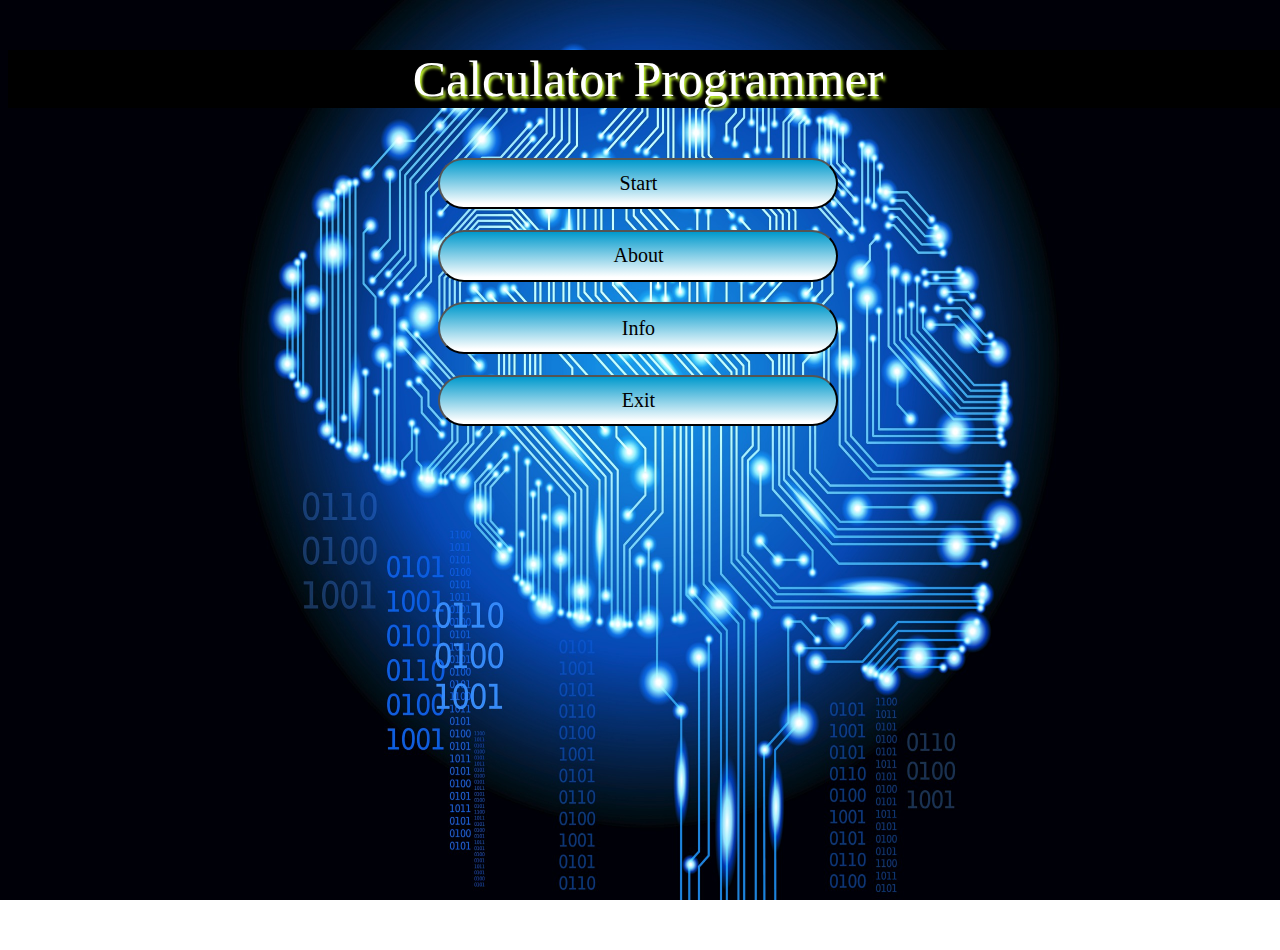
<file: logicCalculator/index.html>
<!DOCTYPE html>
<html>
<head>
	<title></title>
		<link rel="stylesheet" type="text/css" href="style/style.css">
		<link rel="stylesheet" type="text/css" href="font-awesome-4.7.0/css/font-awesome.min.css">
		<link rel="shortcut icon" type="image/png" href="img/icon.png">
		
</head>
<script type="text/javascript">
	
</script>
<body>
		<div>
			<p id="para">
				Calculator Programmer
			</p>
		</div>
		<div id="container" class="">
			<a href="start.html" ><button class="btn">Start</button></a>
			<BUTTON class="btn" id="about" onclick="setTimeout(myfunc,4000)">About 
				<div id="modalAbout">
					<div id="contentAbout">ABOUT ME</p>
					<a href="" class="close" data-dismiss="modal">&times;</a>
					<div id="none1">
						<p>
			<h4>	Biography</h4>
			This is Aghida Haidari, Proudly I am an Afgan, graduated from Mahjooba Hravi girls high school now student at computer sience faculty of Herat University also student at CodeToInspire coding school for girls. I have big dreams And I want them to be real</p>
			<p id="para2"> and I could live them in my life never stop dreaming, the first step of success is dreaming and then action lets the your social status to cry your success. if you belive on yourself then even the sky is not the limit the limit is being hopeless and stop trying of your goals.

			MOTTO
			KEEP MOVING FORWARD!
			<h4>Our SKills</h4>
			Skills which we are in it and by using them we are making the first templates of our ideas and designs which are looping in our mind are : - HTML - CSS - HTML5 - CSS3 - JavaScript
			JOIN ME AT:
		</p>
						
						<p id="email">_aghida55@gail.com</p>
					<div class="twett">
						<a href="facebook.com" ><i class="fa fa-facebook" id="facebook"></i></a>
						<a href="twitter.com"><i class="fa fa-twitter" id="facebook"></i></a>
						<a href="gmail.com"><i class="fa fa-telegram" id="facebook"></i></a>
						<a href=""><i class="fa fa-email"></i></a>
					</div>
					
					</div>
					</div>
				</div>

			</BUTTON>
			<BUTTON class="btn" id="info" onclick="setTimeout(myfun, 4000)"> Info
				<div id="modalInfo">
					<div id="contentInfo"><p>information about App</p>
					<a href="" class="close" data-dismiss="modal">&times;</a>
					<div id="none">
					
						<p>ddddddddddddddddddddddd</p>
					</div>
					</div>
				</div>
			</BUTTON>
			<a href=""><BUTTON class="btn" onclick="closeWindow" > Exit  </BUTTON></a>
			
		</div>
		<script type="text/javascript">
			var modalAbout=document.getElementById('modalAbout');
			var about=document.getElementById("about");
			about.addEventListener("click", function () {
				modalAbout.style.display="block";
			});
			var info=document.getElementById("info");
				info.addEventListener("click", function () {
				modalInfo.style.display="block";
			});
				var none=document.getElementById("none");
				none.style.display="none";
				function myfun(){
					none.style.display="block";
				}
				var none1=document.getElementById("none1");
				none1.style.display="none";
				function myfunc(){
					none1.style.display="block";
				}
		</script>
</body>
</html>
</file>
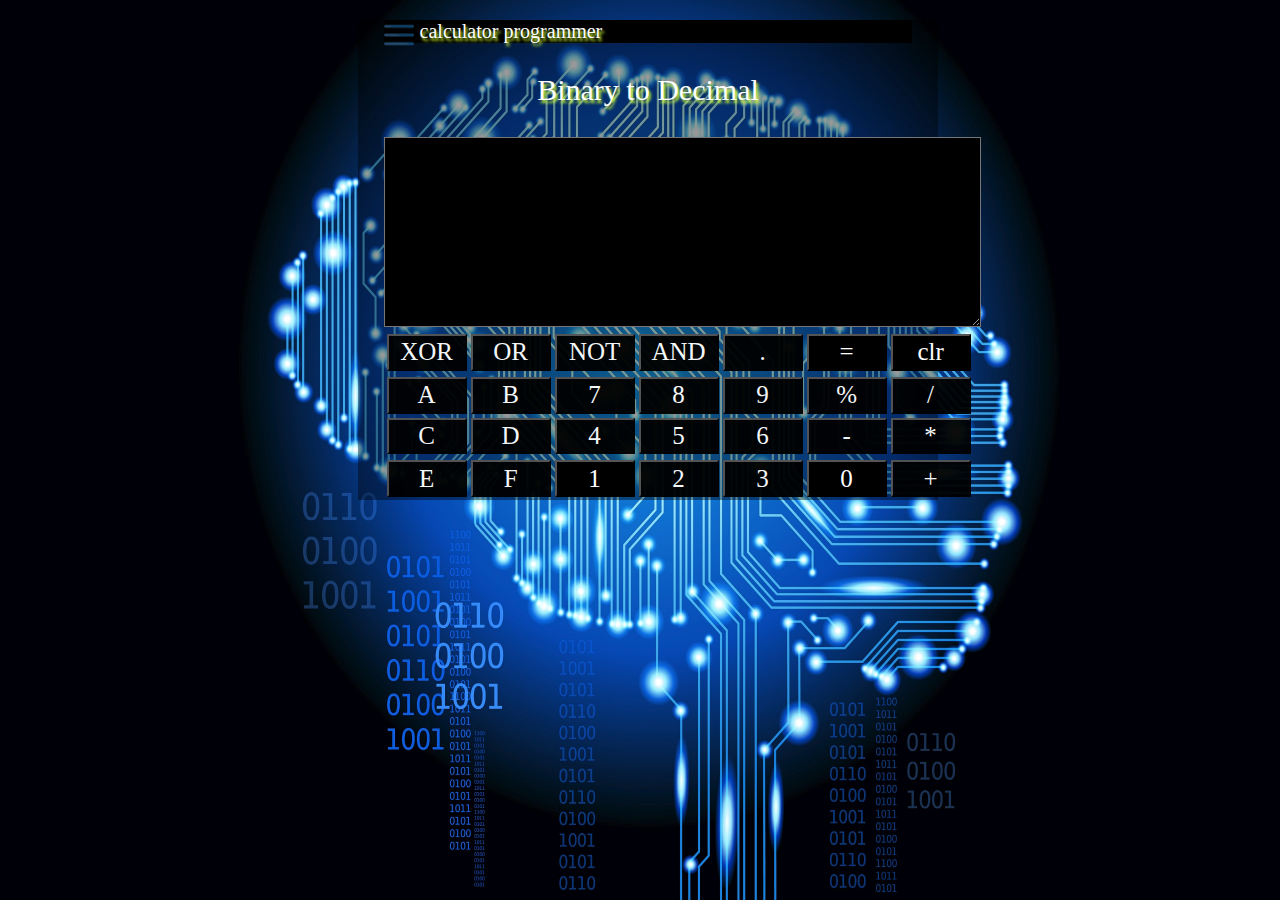
<file: logicCalculator/binary to decimal.html>
<!DOCTYPE html>
<html>
<head>
	<title></title>
	<link rel="stylesheet" type="text/css" href="style/style.css">
	<link rel="shortcut icon" type="image/png" href="img/icon.png">
</head>
<body >

<div id="key">
	 <a href="start.html" id="back2"><img src="img/m2.png" id="m2" id="back"></a>
	<p id="p2">calculator programmer</p>
	<p id="p1">Binary to Decimal</p>

	<table>
	<tr>
		<td><button class="disabled">XOR</button></td>
		<td><button class="disabled">OR</button></td>
		<td><button class="disabled">NOT</button></td>
		<td><button class="disabled">AND</button></td>
		<td><button  class="disabled" >.</button></td>
		<td><button c id="btnm" onclick="dec()">=</button></td>
	<td><button conclick="i(this)" id="reset">clr</button></td>
	</tr>
	<tr>
		<textarea id="input1" ></textarea><br>
		</tr>
	<tr>
		<td><button class="disabled">A</button></td>
		<td><button class="disabled" >B</button></td>
		<td><button class="disabled">7</button></td>
		<td><button class="disabled" >8</button> </td>
		<td><button class="disabled" >9</button></td>
		<td><button class="disabled" >%</button></td>
	<td><button class="disabled">/</button></td>
		
		
	</tr>
	<tr>
		<td><button class="disabled" class="disabled">C</button> </td>
		<td><button class="disabled" class="disabled">D</button></td>
		<td><button class="disabled" class="disabled" >4</button></td>
		<td><button class="disabled" class="disabled">5</button> </td>
		<td><button class="disabled" class="disabled">6</button></td>
		<td><button class="disabled" class="disabled">-</button></td>
		<td><button class="disabled" class="disabled">*</button></td>
		
		
	</tr>


	<tr>
	<tr>
		<td><button class="disabled">E</button> </td>
		<td><button class="disabled">F</button></td>
		<td><button onclick="i(this)">1</button></td>
		<td><button class="disabled">2</button> </td>
		<td><button class="disabled">3</button></td>
		<td><button onclick="i(this)">0</button></td>
		<td><button class="disabled">+</button> </td>
		
		
	</tr>
		
		
	
	
	</table>
</div>
	<script type="text/javascript" >
		var input1=document.getElementById('input1');
	function i(a){
		
		input1.value+=a.innerHTML;
	}
		var reset=document.getElementById("reset");
	reset.addEventListener("click",function(){
		input1.value=" ";
	});
	var btnm=document.getElementById("btnm");
	btnm.addEventListener("click",function(){
		input1.value+=" = "+eval(document.getElementById("input1").value);
	});
 const convert = {
  bin2dec : s => parseInt(s, 2).toString(10),
  bin2hex : s => parseInt(s, 2).toString(16),
  dec2bin : s => parseInt(s, 10).toString(2),
  dec2hex : s => parseInt(s, 10).toString(16),
  hex2bin : s => parseInt(s, 16).toString(2),
  hex2dec : s => parseInt(s, 16).toString(10)
};
 function dec(){
	  var a=+(input1.value);

	  input1.value+=" = "+(convert.bin2dec(a));
	  }
	
	</script>
</body>
</html>
</file>
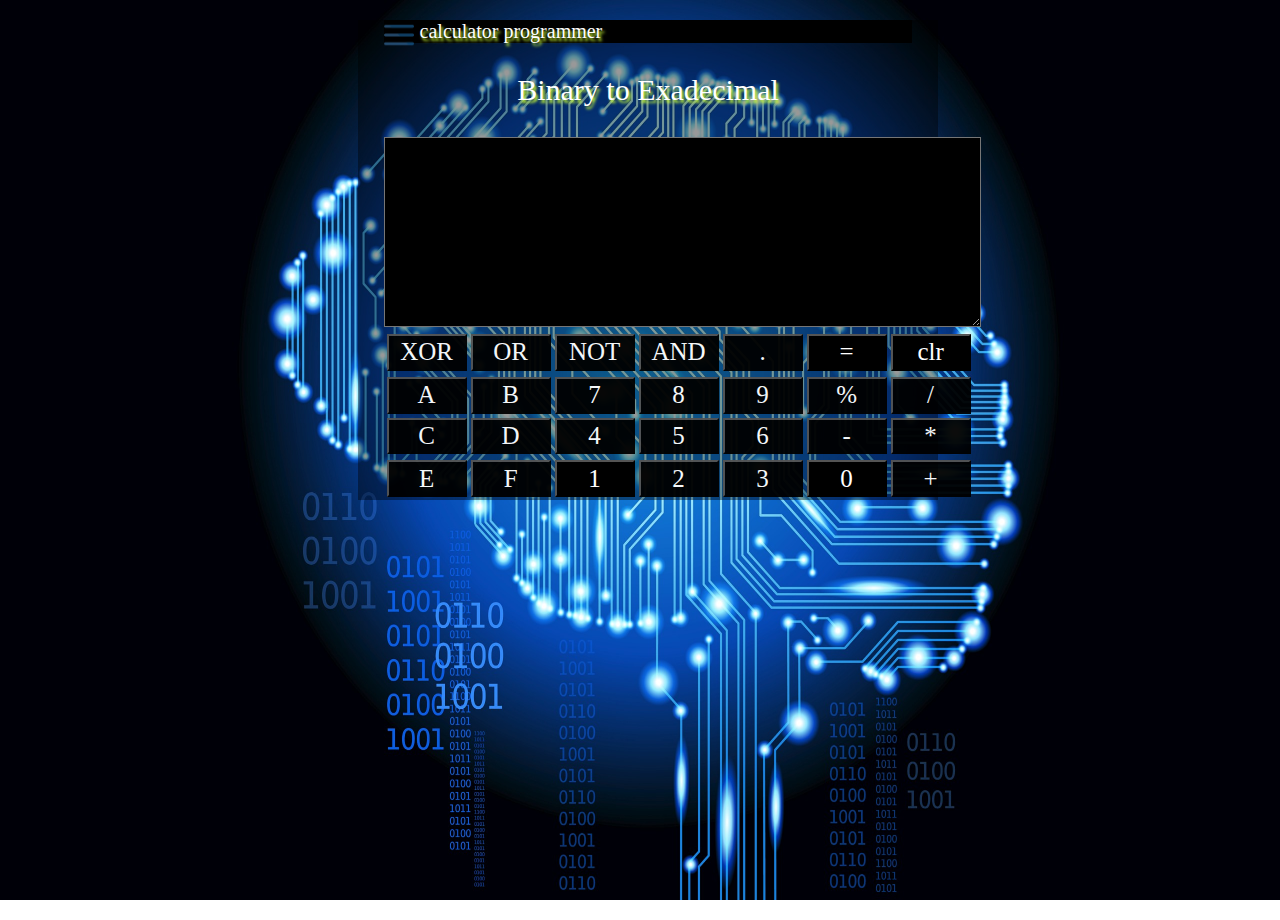
<file: logicCalculator/binary to exadecimal.html>
<!DOCTYPE html>
<html>
<head>
	<title></title>
	<link rel="stylesheet" type="text/css" href="style/style.css">
	
	<link rel="shortcut icon" type="image/png" href="img/icon.png">
</head>
<body >

<div id="key">
 	<a href="start.html" id="back2"><img src="img/m2.png" id="m2" id="back"></a>
	<p id="p2">calculator programmer</p>
	<p id="p1">Binary to Exadecimal</p>

	<table>
	<tr>
		<td><button class="disabled">XOR</button></td>
		<td><button class="disabled">OR</button></td>
		<td><button class="disabled">NOT</button></td>
		<td><button class="disabled">AND</button></td>
		<td><button  class="disabled">.</button></td>
		<td><button  id="btnm" onclick="dec()">=</button></td>
	<td><button onclick="i(this)" id="reset">clr</button></td>
	</tr>
	<tr>
		<textarea id="input1" onkeypress="myFunction(event)"></textarea><br>
		</tr>
	<tr>
		<td><button class="disabled">A</button></td>
		<td><button class="disabled">B</button></td>
		<td><button class="disabled" >7</button></td>
		<td><button class="disabled">8</button> </td>
		<td><button class="disabled">9</button></td>
		<td><button class="disabled">%</button></td>
	<td><button class="disabled">/</button></td>
		
		
	</tr>
	<tr>
		<td><button class="disabled" >C</button> </td>
		<td><button class="disabled">D</button></td>
		<td><button class="disabled">4</button></td>
		<td><button class="disabled">5</button> </td>
		<td><button class="disabled">6</button></td>
		<td><button class="disabled">-</button></td>
		<td><button class="disabled">*</button></td>
		
		
	</tr>


	<tr>
	<tr>
		<td><button class="disabled">E</button> </td>
		<td><button class="disabled">F</button></td>
		<td><button onclick="i(this)">1</button></td>
		<td><button class="disabled">2</button> </td>
		<td><button class="disabled" >3</button></td>
		<td><button onclick="i(this)">0</button></td>
		<td><button class="disabled">+</button> </td>
		
		
	</tr>
		
		
	
	
	</table>
      	 

</div>
	<script type="text/javascript" >
		var input1=document.getElementById('input1');
	function i(a){
		
		input1.value+=a.innerHTML;
	}
		var reset=document.getElementById("reset");
	reset.addEventListener("click",function(){
		input1.value=" ";
	});
	var btnm=document.getElementById("btnm");
	btnm.addEventListener("click",function(){
		input1.value+=" = "+eval(document.getElementById("input1").value);
	});

	 const convert = {
  bin2dec : s => parseInt(s, 2).toString(10),
  bin2hex : s => parseInt(s, 2).toString(16),
  dec2bin : s => parseInt(s, 10).toString(2),
  dec2hex : s => parseInt(s, 10).toString(16),
  hex2bin : s => parseInt(s, 16).toString(2),
  hex2dec : s => parseInt(s, 16).toString(10)
};
 function dec(){
	  var a=(input1.value);

	  input1.value+=" = "+(convert.bin2hex(a));
	  }
		// var back=document.getElementById('back');
		// var back2=document.getElementById('back2')
		// back.addEventListener("click",function() {
		// 	back2.href="start.html";
		// 	});
	</script>
</body>
</html>
</file>
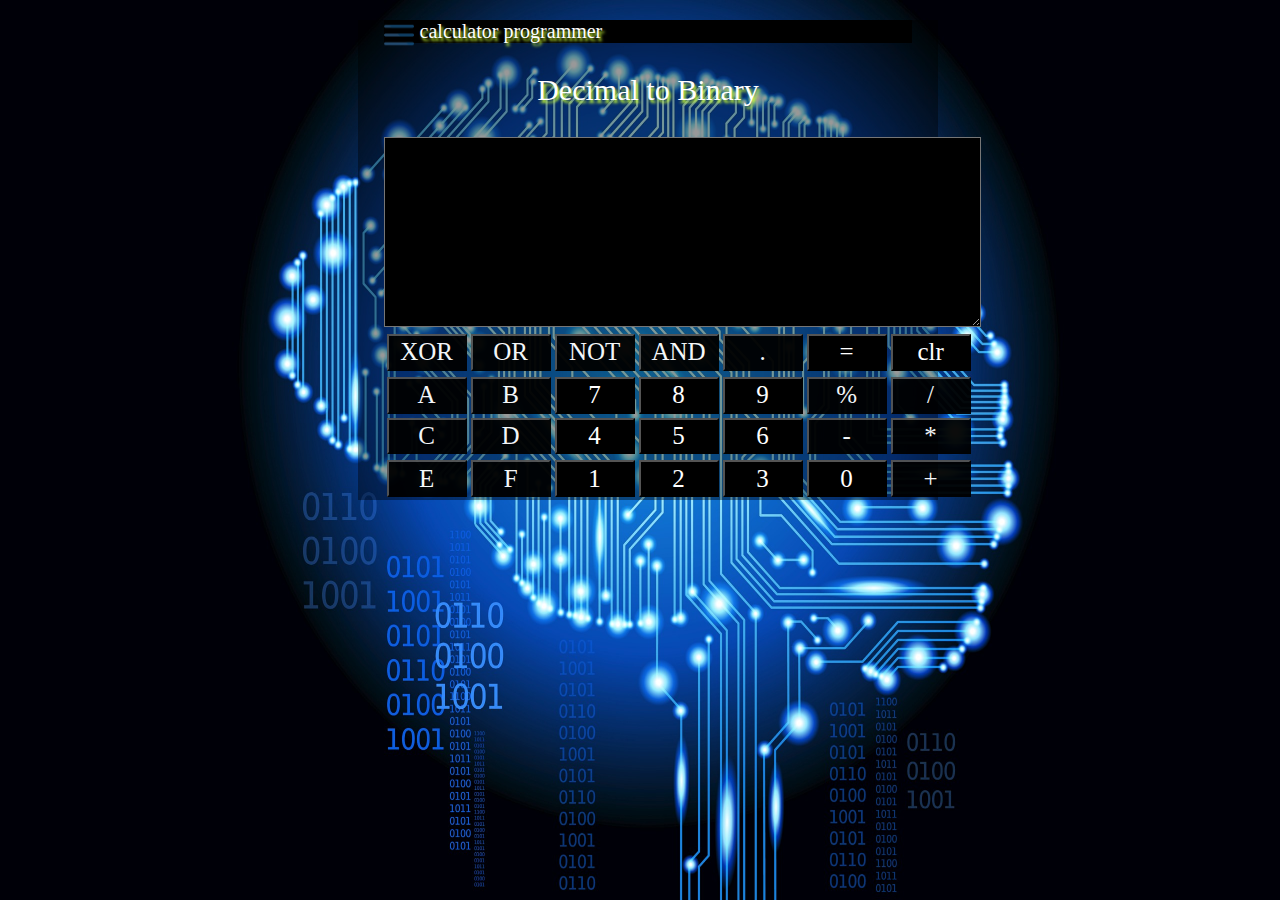
<file: logicCalculator/decimal to binary.html>
<!DOCTYPE html>
<html>
<head>
	<title></title>
	<link rel="stylesheet" type="text/css" href="style/style.css">
	<link rel="shortcut icon" type="image/png" href="img/icon.png">
</head>
<body >

<div id="key">
 <a href="start.html" id="back2"><img src="img/m2.png" id="m2" id="back"></a>
<p id="p2">calculator programmer</p>
	<p id="p1">Decimal to Binary</p>

	<table>
	<tr>
		<td><button class="disabled">XOR</button></td>
		<td><button class="disabled">OR</button></td>
		<td><button class="disabled">NOT</button></td>
		<td><button class="disabled">AND</button></td>
		<td><button class="disabled">.</button></td>
		<td><button  id="btnm" onclick="dec()">=</button></td>
	<td><button onclick="i(this)" id="reset">clr</button></td>
	</tr>
	<tr>
		<textarea id="input1" onkeypress="myFunction(event)"></textarea><br>
		</tr>
	<tr>
		<td><button class="disabled" >A</button></td>
		<td><button class="disabled" >B</button></td>
		<td><button onclick="i(this)">7</button></td>
		<td><button onclick="i(this)">8</button> </td>
		<td><button onclick="i(this)">9</button></td>
		<td><button class="disabled" >%</button></td>
	<td><button class="disabled" >/</button></td>
		
		
	</tr>
	<tr>
		<td><button class="disabled">C</button> </td>
		<td><button class="disabled" >D</button></td>
		<td><button onclick="i(this)">4</button></td>
		<td><button onclick="i(this)">5</button> </td>
		<td><button onclick="i(this)">6</button></td>
		<td><button class="disabled" >-</button></td>
		<td><button class="disabled" >*</button></td>
		
		
	</tr>


	<tr>
	<tr>
		<td><button class="disabled" >E</button> </td>
		<td><button class="disabled">F</button></td>
		<td><button onclick="i(this)">1</button></td>
		<td><button onclick="i(this)">2</button> </td>
		<td><button onclick="i(this)">3</button></td>
		<td><button onclick="i(this)">0</button></td>
		<td><button class="disabled" >+</button> </td>
		
		
	</tr>
		
		
	
	
	</table>
</div>
	<script type="text/javascript" >
		var input1=document.getElementById('input1');
	function i(a){
		
		input1.value+=a.innerHTML;
	}
		var reset=document.getElementById("reset");
	reset.addEventListener("click",function(){
		input1.value=" ";
	});

				 const convert = {
  bin2dec : s => parseInt(s, 2).toString(10),
  bin2hex : s => parseInt(s, 2).toString(16),
  dec2bin : s => parseInt(s, 10).toString(2),
  dec2hex : s => parseInt(s, 10).toString(16),
  hex2bin : s => parseInt(s, 16).toString(2),
  hex2dec : s => parseInt(s, 16).toString(10)
};
 function dec(){
	  var a=+(input1.value);

	  input1.value+=" = "+(convert.dec2bin(a));
	  }
	
	</script>
</body>
</html>
</file>
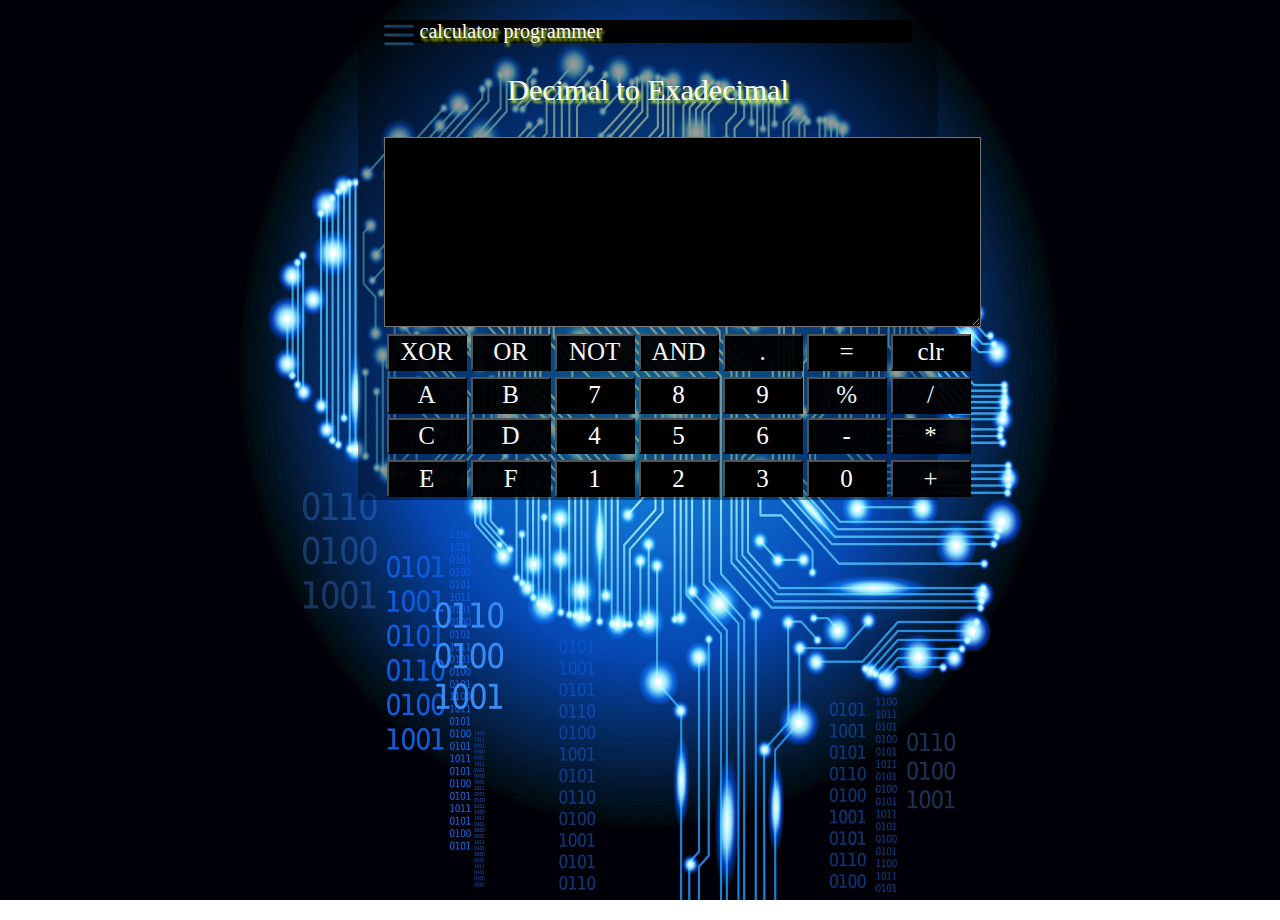
<file: logicCalculator/decimal to exadecimal.html>
<!DOCTYPE html>
<html>
<head>
	<title></title>
	<link rel="stylesheet" type="text/css" href="style/style.css">
	<link rel="shortcut icon" type="image/png" href="img/icon.png">
</head>
<body >

<div id="key">
 <a href="start.html" id="back2"><img src="img/m2.png" id="m2" id="back"></a>
	<p id="p2">calculator programmer</p>
	<p id="p1">Decimal to Exadecimal</p>

	<table>
	<tr>
		<td><button class="disabled" class="disabled">XOR</button></td>
		<td><button class="disabled">OR</button></td>
		<td><button class="disabled">NOT</button></td>
		<td><button class="disabled">AND</button></td>
		<td><button class="disabled">.</button></td>
		<td><button  id="btnm" onclick="dec()">=</button></td>
	<td><button onclick="i(this)" id="reset">clr</button></td>
	</tr>
	<tr>
		<textarea id="input1" ></textarea><br>
		</tr>
	<tr>
		<td><button class="disabled" >A</button></td>
		<td><button class="disabled" >B</button></td>
		<td><button  onclick="i(this)">7</button></td>
		<td><button  onclick="i(this)">8</button> </td>
		<td><button  onclick="i(this)">9</button></td>
		<td><button class="disabled" >%</button></td>
	<td><button class="disabled">/</button></td>
		
		
	</tr>
	<tr>
		<td><button class="disabled" >C</button></td>
		<td><button class="disabled" >D</button></td>
		<td><button onclick="i(this)">4</button></td>
		<td><button onclick="i(this)">5</button> </td>
		<td><button onclick="i(this)">6</button></td>
		<td><button class="disabled">-</button></td>
		<td><button class="disabled">*</button></td>
		
		
	</tr>


	<tr>
	<tr>
		<td><button class="disabled">E</button> </td>
		<td><button class="disabled">F</button></td>
		<td><button onclick="i(this)">1</button></td>
		<td><button onclick="i(this)">2</button> </td>
		<td><button onclick="i(this)">3</button></td>
		<td><button onclick="i(this)">0</button></td>
		<td><button class="disabled">+</button> </td>
		
		
	</tr>
		
		
	
	
	</table>
</div>
	<script type="text/javascript" >
		var input1=document.getElementById('input1');
	function i(a){
		
		input1.value+=a.innerHTML;
	}
		var reset=document.getElementById("reset");
	reset.addEventListener("click",function(){
		input1.value=" ";
	});
	var btnm=document.getElementById("btnm");
	btnm.addEventListener("click",function(){
		input1.value+=" = "+eval(document.getElementById("input1").value);
	});
				 const convert = {
  bin2dec : s => parseInt(s, 2).toString(10),
  bin2hex : s => parseInt(s, 2).toString(16),
  dec2bin : s => parseInt(s, 10).toString(2),
  dec2hex : s => parseInt(s, 10).toString(16),
  hex2bin : s => parseInt(s, 16).toString(2),
  hex2dec : s => parseInt(s, 16).toString(10)
};
 function dec(){
	  var a=(input1.value);

	  input1.value+=" = "+(convert.dec2hex(a));
	  }
	
	</script>
</body>
</html>
</file>
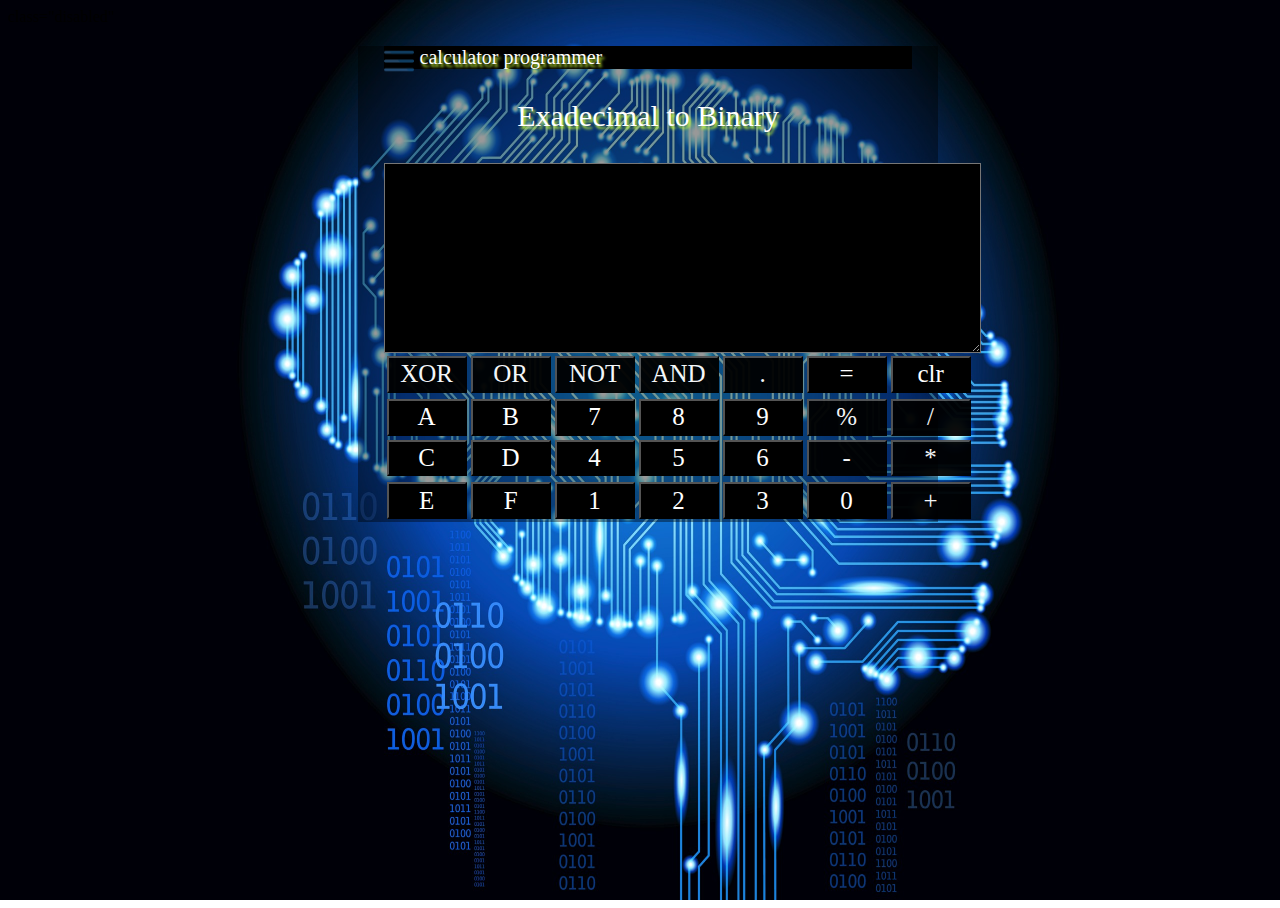
<file: logicCalculator/exadecimal to binary.html>
class="disabled"<!DOCTYPE html>
<html>
<head>
	<title></title>
	<link rel="stylesheet" type="text/css" href="style/style.css">
	<meta name="viewport" content="width=device-width, initial-scale=1.0"/>
</head>
<body >

<div id="key">
 <a href="start.html" id="back2"><img src="img/m2.png" id="m2" id="back"></a>
<p id="p2">calculator programmer</p>
	<p id="p1">Exadecimal to Binary</p>

	<table>
	<tr>
		<td><button class="disabled">XOR</button></td>
		<td><button class="disabled">OR</button></td>
		<td><button class="disabled">NOT</button></td>
		<td><button class="disabled">AND</button></td>
		<td><button class="disabled" >.</button></td>
		<td><button  id="btnm" onclick="dec()">=</button></td>
	<td><button onclick="i(this)" id="reset">clr</button></td>
	</tr>
	<tr>
		<textarea id="input1"></textarea><br>
		</tr>
	<tr>
		<td><button onclick="i(this)">A</button></td>
		<td><button onclick="i(this)">B</button></td>
		<td><button onclick="i(this)">7</button></td>
		<td><button onclick="i(this)">8</button> </td>
		<td><button onclick="i(this)">9</button></td>
		<td><button class="disabled" >%</button></td>
	<td><button class="disabled">/</button></td>
		
		
	</tr>
	<tr>
		<td><button onclick="i(this)">C</button> </td>
		<td><button onclick="i(this)">D</button></td>
		<td><button onclick="i(this)">4</button></td>
		<td><button onclick="i(this)">5</button> </td>
		<td><button onclick="i(this)">6</button></td>
		<td><button class="disabled">-</button></td>
		<td><button class="disabled">*</button></td>
		
		
	</tr>


	<tr>
	<tr>
		<td><button onclick="i(this)">E</button> </td>
		<td><button onclick="i(this)">F</button></td>
		<td><button onclick="i(this)">1</button></td>
		<td><button onclick="i(this)">2</button> </td>
		<td><button onclick="i(this)">3</button></td>
		<td><button onclick="i(this)">0</button></td>
		<td><button class="disabled">+</button> </td>
		
		
	</tr>
		
		
	
	
	</table>
</div>
	<script type="text/javascript" >
		var input1=document.getElementById('input1');
	function i(a){
		
		input1.value+=a.innerHTML;
	}
		var reset=document.getElementById("reset");
	reset.addEventListener("click",function(){
		input1.value=" ";
	});
	var btnm=document.getElementById("btnm");
	btnm.addEventListener("click",function(){
		input1.value+=" = "+eval(document.getElementById("input1").value);
	});
				 const convert = {
  bin2dec : s => parseInt(s, 2).toString(10),
  bin2hex : s => parseInt(s, 2).toString(16),
  dec2bin : s => parseInt(s, 10).toString(2),
  dec2hex : s => parseInt(s, 10).toString(16),
  hex2bin : s => parseInt(s, 16).toString(2),
  hex2dec : s => parseInt(s, 16).toString(10)
};
 function dec(){
	  var a=(input1.value);

	  input1.value+=" = "+(convert.hex2bin(a));
	  }
	
	</script>
</body>
</html>
</file>
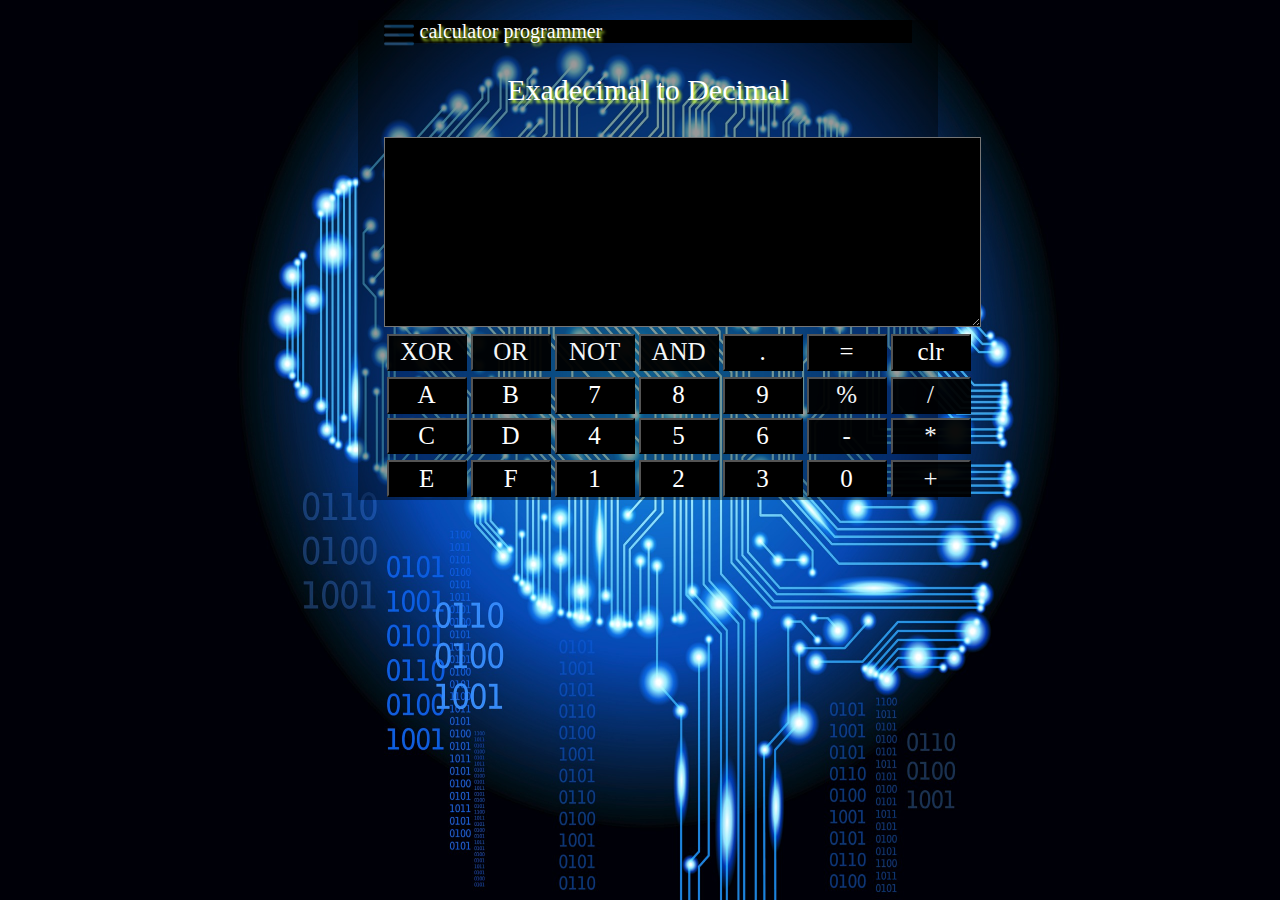
<file: logicCalculator/exadecimal to decimal.html>
<!DOCTYPE html>
<html>
<head>
	<title></title>
	<link rel="stylesheet" type="text/css" href="style/style.css">
	<link rel="shortcut icon" type="image/png" href="img/icon.png">
	
</head>
<body >

<div id="key">
 <a href="start.html" id="back2"><img src="img/m2.png" id="m2" id="back"></a>
<p id="p2">calculator programmer</p>
	<p id="p1">Exadecimal to Decimal</p>

	<table>
	<tr>
		<td><button class="disabled">XOR</button></td>
		<td><button class="disabled">OR</button></td>
		<td><button class="disabled">NOT</button></td>
		<td><button class="disabled">AND</button></td>
		<td><button >.</button></td>
		<td><button  id="btnm" onclick="dec()">=</button></td>
	<td><button onclick="i(this)" id="reset">clr</button></td>
	</tr>
	<tr>
		<textarea id="input1"></textarea><br>
		</tr>
	<tr>
		<td><button onclick="i(this)">A</button></td>
		<td><button onclick="i(this)">B</button></td>
		<td><button onclick="i(this)">7</button></td>
		<td><button onclick="i(this)">8</button> </td>
		<td><button onclick="i(this)">9</button></td>
		<td><button class="disabled">%</button></td>
	<td><button class="disabled">/</button></td>
		
		
	</tr>
	<tr>
		<td><button onclick="i(this)">C</button> </td>
		<td><button onclick="i(this)">D</button></td>
		<td><button onclick="i(this)">4</button></td>
		<td><button onclick="i(this)">5</button> </td>
		<td><button onclick="i(this)">6</button></td>
		<td><button class="disabled">-</button></td>
		<td><button class="disabled">*</button></td>
		
		
	</tr>


	<tr>
	<tr>
		<td><button onclick="i(this)">E</button> </td>
		<td><button onclick="i(this)">F</button></td>
		<td><button onclick="i(this)">1</button></td>
		<td><button onclick="i(this)">2</button> </td>
		<td><button onclick="i(this)">3</button></td>
		<td><button onclick="i(this)">0</button></td>
		<td><button class="disabled">+</button> </td>
		
		
	</tr>
		
		
	
	
	</table>
</div>
	<script type="text/javascript" >
		var input1=document.getElementById('input1');
	function i(a){
		
		input1.value+=a.innerHTML;
	}
		var reset=document.getElementById("reset");
	reset.addEventListener("click",function(){
		input1.value=" ";
	});
	var btnm=document.getElementById("btnm");
	btnm.addEventListener("click",function(){
		input1.value+=" = "+eval(document.getElementById("input1").value);
	});
				 const convert = {
  bin2dec : s => parseInt(s, 2).toString(10),
  bin2hex : s => parseInt(s, 2).toString(16),
  dec2bin : s => parseInt(s, 10).toString(2),
  dec2hex : s => parseInt(s, 10).toString(16),
  hex2bin : s => parseInt(s, 16).toString(2),
  hex2dec : s => parseInt(s, 16).toString(10)
};
 function dec(){
	  var a=(input1.value);

	  input1.value+=" = "+(convert.hex2dec(a));
	  }
	
	</script>
</body>
</html>
</file>
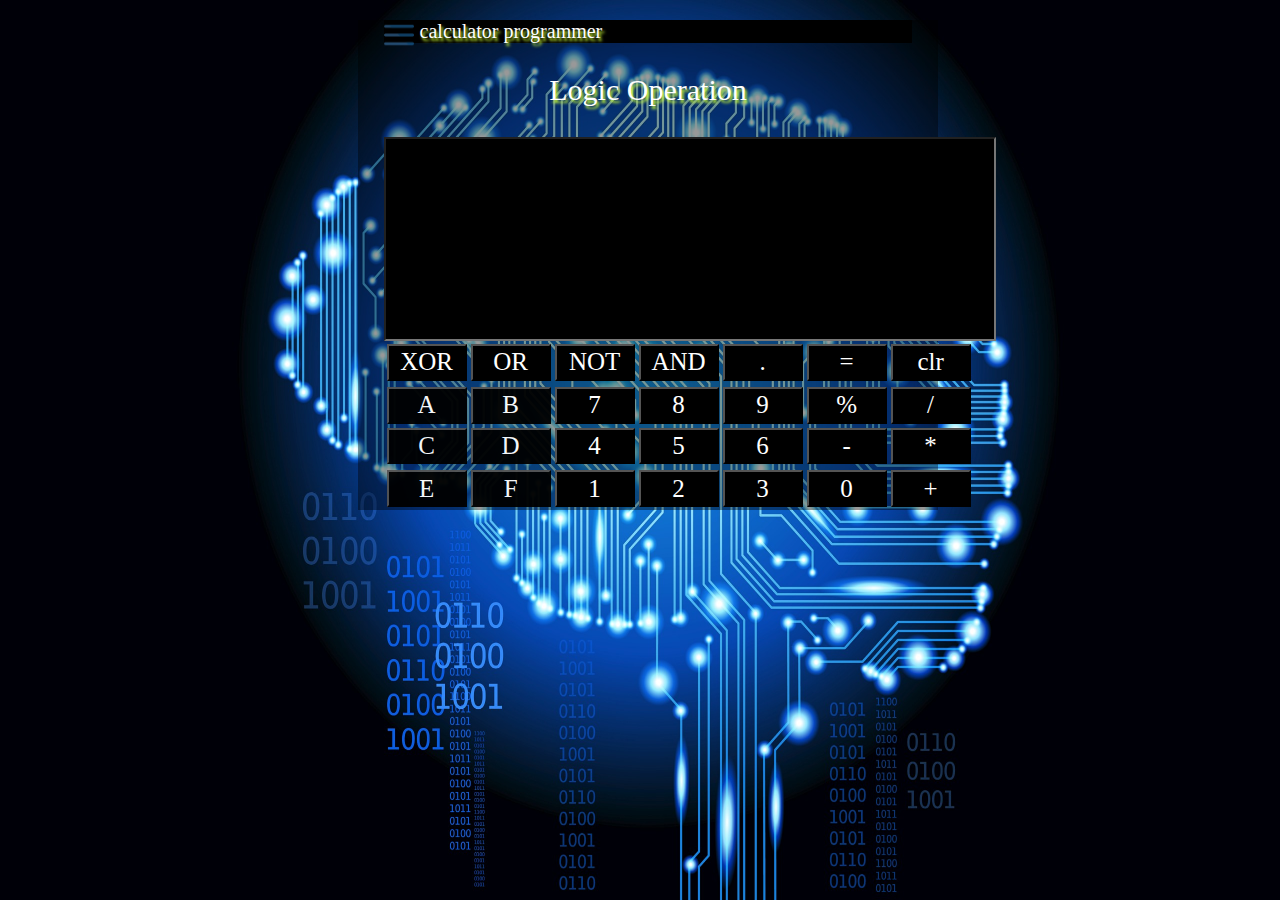
<file: logicCalculator/logic operation.html>
<!DOCTYPE html>
<html>
<head>
	<title></title>
	<link rel="stylesheet" type="text/css" href="style/style.css">
	<link rel="shortcut icon" type="image/png" href="img/icon.png">
	<style type="text/css">
	#input2{padding: 83px 120px;
	background-color: black;
	color: white;
	font-size: 30px;
	font-family: Andalus;
	}
	@media only screen and (max-width:1024px) {
	#input2{
	padding: 140px 153px;
	background-color: black;
	color: white;
	font-size: 30px;
	font-family: Andalus;
	}	
	}
	</style>
</head>
<body >

<div id="key">
 <a href="start.html" id="back2"><img src="img/m2.png" id="m2" id="back"></a>
	<p id="p2">calculator programmer</p>
	<p id="p1">Logic Operation</p>

	<table>
	<tr>
		<td><button onclick="xor()" >XOR</button></td>
		<td><button onclick="or()">OR</button></td>
		<td><button onclick="not()">NOT</button></td>
		<td><button onclick="and()">AND</button></td>
		<td><button   onclick="i(this)">.</button></td>
		<td><button  id="btnm">=</button></td>
	<td><button onclick="i(this)" id="reset">clr</button></td>
	</tr>
	<tr>
		<input id="input2"><br>
		</tr>
	<tr>
		<td><button class="disabled" >A</button></td>
		<td><button class="disabled" >B</button></td>
		<td><button  onclick="i(this)">7</button></td>
		<td><button  onclick="i(this)">8</button> </td>
		<td><button  onclick="i(this)">9</button></td>
		<td><button  onclick="i(this)">%</button></td>
	<td><button  onclick="i(this)">/</button></td>
		
		
	</tr>
	<tr>
		<td><button class="disabled" >C</button> </td>
		<td><button class="disabled" >D</button></td>
		<td><button  onclick="i(this)">4</button></td>
		<td><button  onclick="i(this)">5</button> </td>
		<td><button  onclick="i(this)">6</button></td>
		<td><button  onclick="i(this)">-</button></td>
		<td><button  onclick="i(this)">*</button></td>
		
		
	</tr>


	<tr>
	<tr>
		<td><button class="disabled" >E</button> </td>
		<td><button class="disabled" >F</button></td>
		<td><button onclick="i(this)">1</button></td>
		<td><button  onclick="i(this)">2</button> </td>
		<td><button  onclick="i(this)">3</button></td>
		<td><button onclick="i(this)">0</button></td>
		<td><button  onclick="i(this)">+</button> </td>
		
		
	</tr>
		
		
	
	
	</table>
</div>
	<script type="text/javascript" >
		var input2=document.getElementById('input2');
	function i(a){
		
		input2.value+=a.innerHTML;
	}
		var reset=document.getElementById("reset");
	reset.addEventListener("click",function(){
		input2.value="";
	});
	var btnm=document.getElementById("btnm");
	btnm.addEventListener("click",function(){
		input2.value+=" = "+eval(document.getElementById("input2").value);
	});
	//not operation........................................
	function not(){

	var txt =input2.value;       
	var a=txt.split("");  
	var b="";  
	for(var i=0; i<a.length; i++){


		 	if(a[i]==0){
		 		b+="1";
		 		

		 	}
		 	else{
		 		b+="0";

		 		

		 	}
		
		}
		input2.value+=" = "+b;	
		}
	//and opearation.....................................................
	var result ="";
	function and(){
	var a=input2.value;
	var arr = a.split("");	  
		 for(var i=0;i<arr.length; i++){
	 		if(a[i]==0){
	 	 		result=0;
	 	 		break;	
	 	 	}
	 	 	else{
	 	 		result=1;
	 	 	}
	 	 }
	 	  
	  input2.value+=" = "+result;	
	 }
//or operation................................
	var result ="";
	function or(){
	var a=input2.value;
	var arr = a.split("");	  
		 for(var i=0;i<arr.length; i++){
	 		if(a[i]==1){
	 	 		result=1;
	 	 		break;	
	 	 	}
	 	 	else{
	 	 		result=0;
	 	 	}
	 	 }
	 	  
	  input2.value+=" = "+result;	
	 }
//xor operation..........................................................
//joft mesha safer..................
	function xor(){
	var a=(input2.value);
	var res=0;
	for(var x=0; x<a.length; x++){
		var num = +(a.charAt(x));
		res += num;
		
	}
	// document.write(res);
	
	var b=a.split("");
	var result;
	var sum;
		for(var i=0; i<a.length; i++){
			sum+=parseInt(b[i]);
			result = sum;
		}

		if(res%2==0){
		 			b="0";
		 			
		 		
		 	}else{
	 	 		b="1";
	 	 		
	 	 	}
	 	 	//alert(result);
	 	 	 input2.value+=" = "+b;
		}
		</script>
	</body>
</html>
</file>
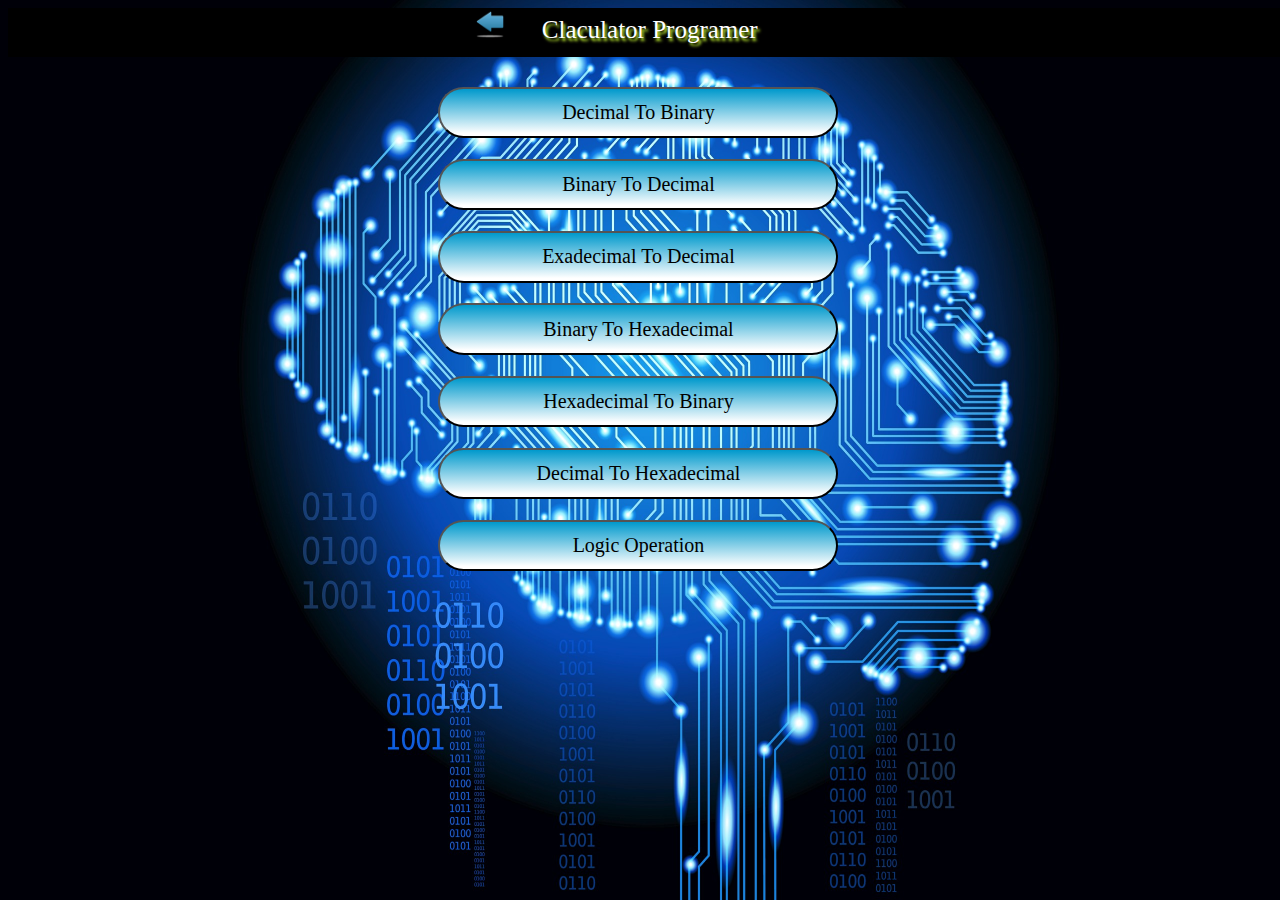
<file: logicCalculator/start.html>
<!DOCTYPE html>
<html>
<head>
	<title>start</title>
	<link rel="stylesheet" type="text/css" href="style/style.css">
	<link rel="shortcut icon" type="image/png" href="img/icon.png">
</head>
<script type="text/javascript">
	
</script>
<body>
<div id="title">
			<a href="index.html"><img src="img/back.png" id="back"></a>
			<a href="">Claculator Programer</a>
			
		</div>
	<div id="container" class="buttones">
		
		<div id="buttones">
			<a href="decimal to binary.html"><button class="btn" onclick="p(this)">Decimal To Binary</button></a>
			<a href="binary to decimal.html"><BUTTON class="btn">Binary To Decimal</BUTTON></a>
			<a href="exadecimal to decimal.html"><BUTTON class="btn" > Exadecimal To Decimal </BUTTON></a>
			<a href="binary to exadecimal.html"><button class="btn">Binary To Hexadecimal</button></a>
			<a href="exadecimal to binary.html"><button class="btn">Hexadecimal To Binary</button></a>
			
			<a href="decimal to exadecimal.html"><button class="btn">Decimal To Hexadecimal</button></a>
			<a href="logic operation.html"><button class="btn">Logic Operation</button></a>
		</div>
	</div>
		<script type="text/javascript" >
		</script>
	
</body>
</html>
</file>
<file: logicCalculator/style/style.css>
.btn{
	display: block;
	 cursor: pointer;
	width: 400px;
	border-style: border-box;
	margin: 2.4%; 
	outline: none;
	border-radius: 2px solid gray;
	border-radius: 30px;
	padding-top: 1.4%;
	padding-bottom: 1.4%;
	font-size: 20px;
	font-family: Andalus;
	background:linear-gradient(0deg, white, white 6% ,	 #0099cc);
	

}
table button{
	color: white;
	background-color: black;
		position: relative;
	

	outline: none;

	text-decoration: none;	
	transition: all 0.1s;
	-webkit-transition: all 0.1s;
	
}

 table button:active{
	transform: translate(0px,5px);
  -webkit-transform: translate(0px,5px);
	border-bottom: 1px solid;
}

#back{
	width: 30px;
	height: 30px;
}
table button:hover{
	box-shadow: 2px 2px 3px white;
}
.disabled{
	 opacity: 0.95;
    cursor: not-allowed;
}
.btn:hover{
	   box-shadow: 0 12px 16px 0 black;
		
}

#p1{
	color:white;
	font-size:30px;
	font-family: Andalus;
	text-align: center;
	text-shadow: 2px 3px 3px #CCFF33;

	
}
#p2{
	color:white;
	font-size:20px;
	font-family: Andalus;
	background-color: black;
	margin-left: 0px;
	 text-shadow: 2px 3px 3px #CCFF33;
	 


}
#m2{
	float: left;
	height: 30px;
	margin-right: 6px;
	opacity: 0.5;
}
#key{
	background-color:rgba(0,0,0,0.4);
	margin-left:350px;
	margin-right: 350px;
	padding: 0% 2%;
	height: auto;

	


	
}
#key button{
	width: 80px;
	padding: 3%;

		font-family: Andalus;
		font-size: 25px;
		
}
#input1{
	padding: 60px 125px;
	background-color: black;
	color: white;
	font-size: 30px;
	font-family: Andalus;
}

#para{
	font-family: Andalus;
		font-size: 50px;
		text-align: center;
		color:white;
		background-color: black;
		  text-shadow: 2px 3px 3px #CCFF33;
}
#title a{
	
	
	margin: 2%;
	text-decoration: none;
	color:white;
	font-size: 25px;
	text-shadow:2px 3px 3px #ccff33;

}
#title{
	background-color: black;
	width:100%;
	padding-left: 450px;
	
	padding-bottom: 1%;
	box-sizing:border-box;
	margin-top: 0px;

}
#container{
	
	margin-left: 32%;
	
}
.buttones{
	margin-top:30px;
}
a{
	text-decoration: none;
}

html,body{
	width: 100%;
	height: 100%;
}

body{
	background-image: url("../img/7.jpg");
	background-size: 100%  100%;
	background-repeat: no-repeat;
	overflow: hidden;
	
}

#modalAbout{
	display:none;
			position: fixed;
			top:0;
			left:0;
			background-color:rgba( 0, 0, 0, .4);
			width:100%;
			height:100%;
}
#contentAbout{
		width:900px;
			height:600px;
			margin: 5% auto;
			margin-top: 40px;

   			 background: -webkit-radial-gradient( white, white 6% ,	
   			  #0099cc); 

    		font-family: Andalus;
			text-align: center;
 			 box-shadow: 10px 10px 10px white;
			animation: animate  linear 4s  1;
			border-radius: 20px;
			border: 2px solid #0099cc;

}
#contentAbout #none1{
margin-right: 2%;
margin-left: 2%;

}
#modalInfo{
	display:none;
			position: fixed;
			top:0;
			left:0;
			background-color:rgba( 0, 0, 0, .4);
			width:100%;
			height:100%;
}
#contentInfo{
			width:900px;
			height:600px;
			margin: 5% auto;
			margin-top: 40px;
			border-radius: 20px;
			border: 2px solid #0099cc;
   			 background: -webkit-radial-gradient( white, white 6% ,	
   			  #0099cc); 

    		font-family: Andalus;
			text-align: center;
 			 box-shadow: 10px 10px 10px white;
			animation: animate  linear 4s  1;

}

@keyframes ani{
	from{
	
		margin-top: 20px;
		visibility: none;

	}
	to{
		
		margin-top:400px;
		visibility: visible;

	}
}
@keyframes animate{
	from{
		top:0px;
		height: 0px;
	}
	to{
		top:0;
		height: 600px;

	}
}
#ma{
	float: right;
	width: 200px;
	width: 200px;
	margin-right: 2%;
}
.twett a{
	color:black;
	padding: 1%;
	
	font-size: 30px;
	text-align: center;
}
.twett a:hover{
	color: white;

}
.twett{
	margin-top: 0px;
}
.close {
	font-size: 40px;
	color: black;
	float: right;
	margin-top:-60px;
	margin-right: 2%;

}
.close:hover{
	color: red;
}
@media only screen and (max-width:1024px) {
	#key{
	
	margin-left:200px;
	margin-right: 50px;
	
	height: auto;	
}
#title{
	
	padding-left: 320px;
	

}
#input1{
	padding:130px 160px;
	background-color: black;
	color: white;
	font-size: 30px;
	font-family: Andalus;
}
 #key button{
	width: 90px;
	padding: 5%;
	height: 90px;
	font-family: Andalus;
	font-size: 35px;
		
}  
#p1{
	
	font-size:50px;
	text-shadow: 3px 4px 3px #CCFF33;

	
}
#p2{
	
	font-size:40px;
	 margin-top: 0;
	 


}
#m2{
	
	height: 50px;
}
	#input2{
		padding: 100px 180px;
	background-color: black;
	color: white;
	font-size: 30px;
	font-family: Andalus;
	}
.btn{
	
	width: 600px;
	border-style: border-box;
	margin: 5%; 
	margin-left: -90px;
	padding-top:3%;
	padding-bottom:3%;
	font-size: 40px;


	

}
#back{
	width: 50px;
	height: 50px;
	margin-right: 2%;
}
#title a{

	font-size: 50px;
	margin-left: -20px;

}
.buttones{
	margin-top:100px;
}
#container{
	margin-top: 150px;
	
}

#para2{
	display: none;
}
}
</file>
